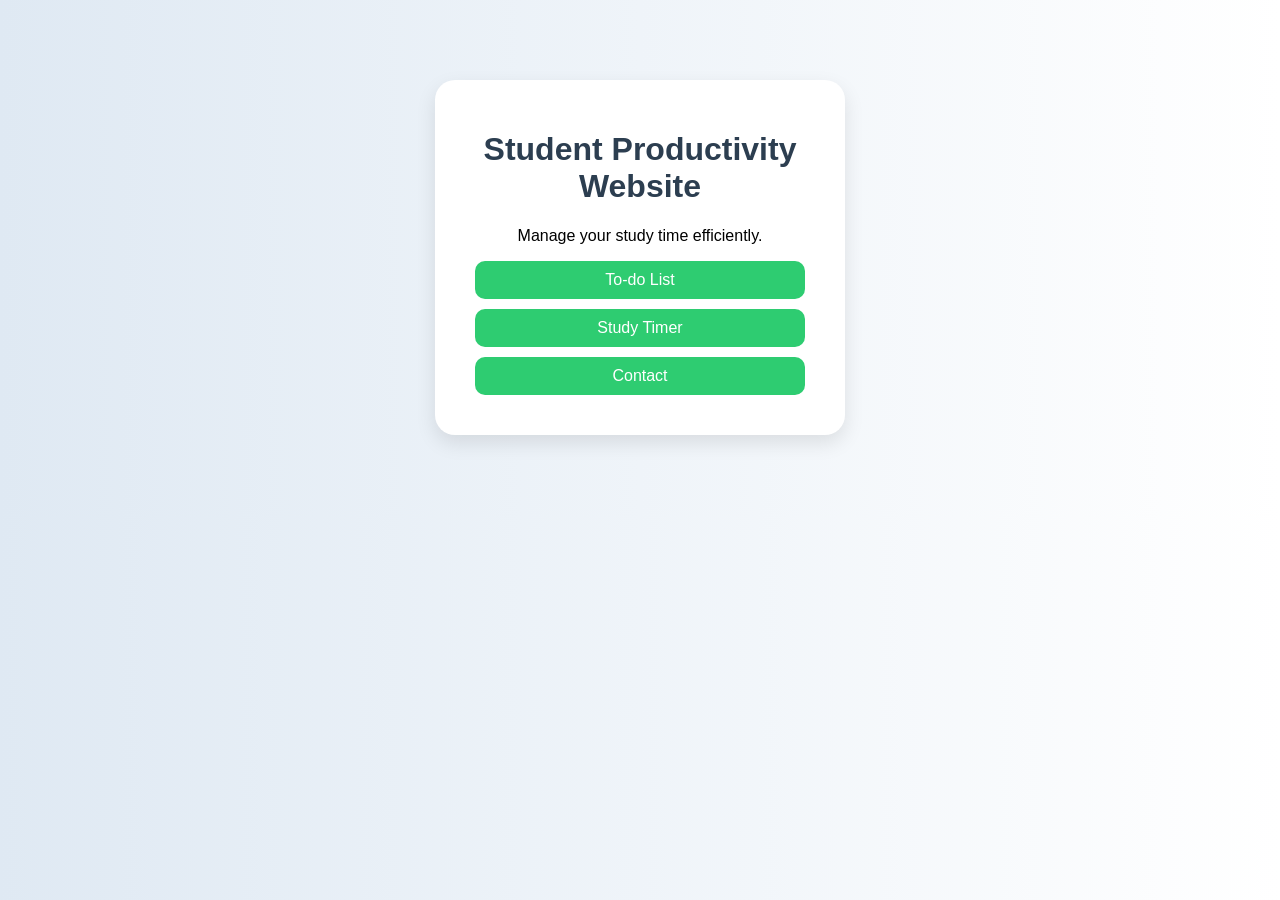
<file: index.html>
<!DOCTYPE html>
<html>
<head>
    <title>Student Productivity Website</title>
    <link rel="stylesheet" href="style.css">
</head>
<body>

<div class="container">

<h1>Student Productivity Website</h1>
<p>Manage your study time efficiently.</p>

<a href="todo.html">To-do List</a>
<a href="timer.html">Study Timer</a>
<a href="contact.html">Contact</a>

</div>

</body>
</html>
</file>
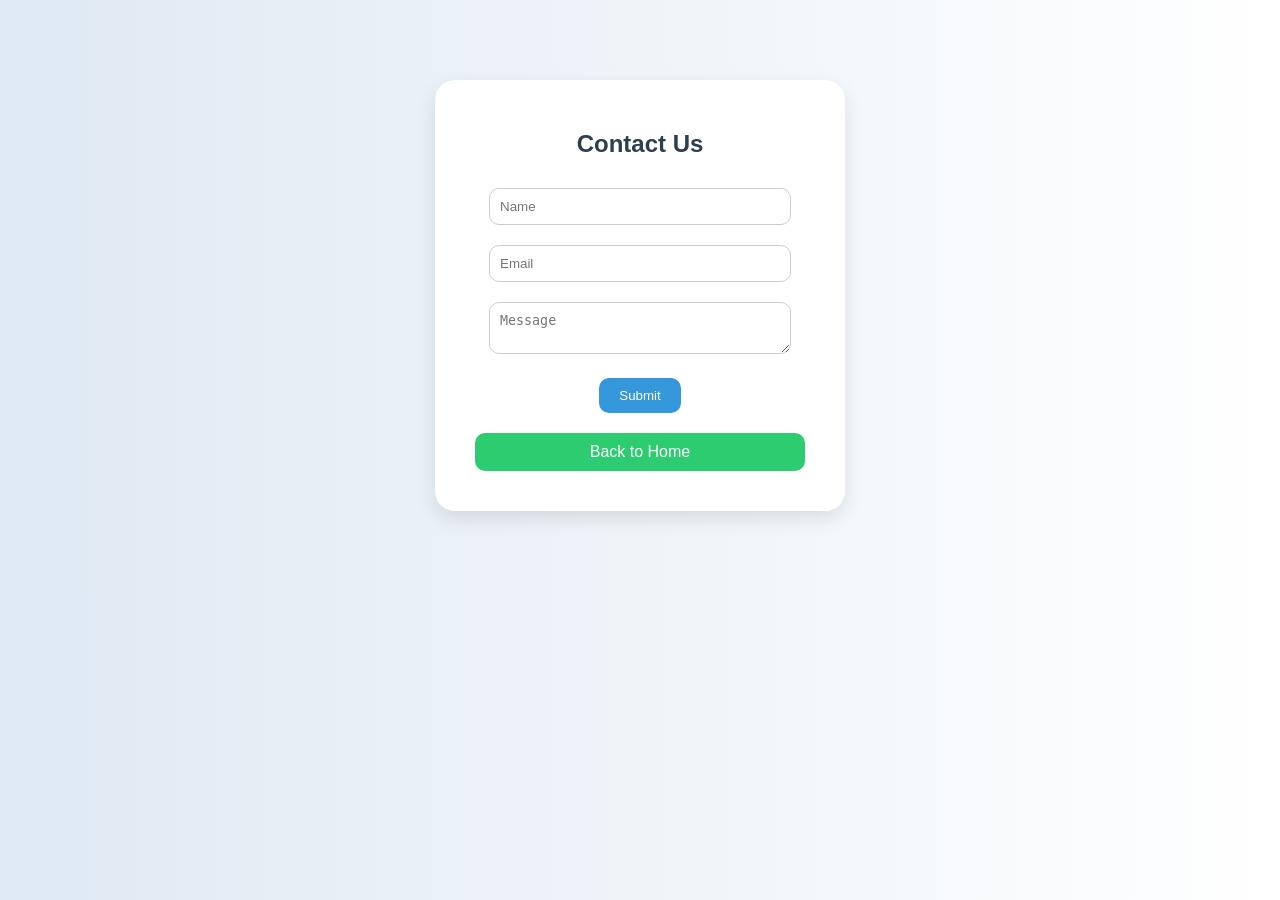
<file: contact.html>
<!DOCTYPE html>
<html>
<head>
    <title>Contact</title>
    <link rel="stylesheet" href="style.css">
</head>
<body>

<div class="container">

<h2>Contact Us</h2>

<input placeholder="Name">
<input placeholder="Email">
<textarea placeholder="Message"></textarea>

<button onclick="alert('Message Sent!')">Submit</button>

<a href="index.html">Back to Home</a>

</div>

</body>
</html>
</file>
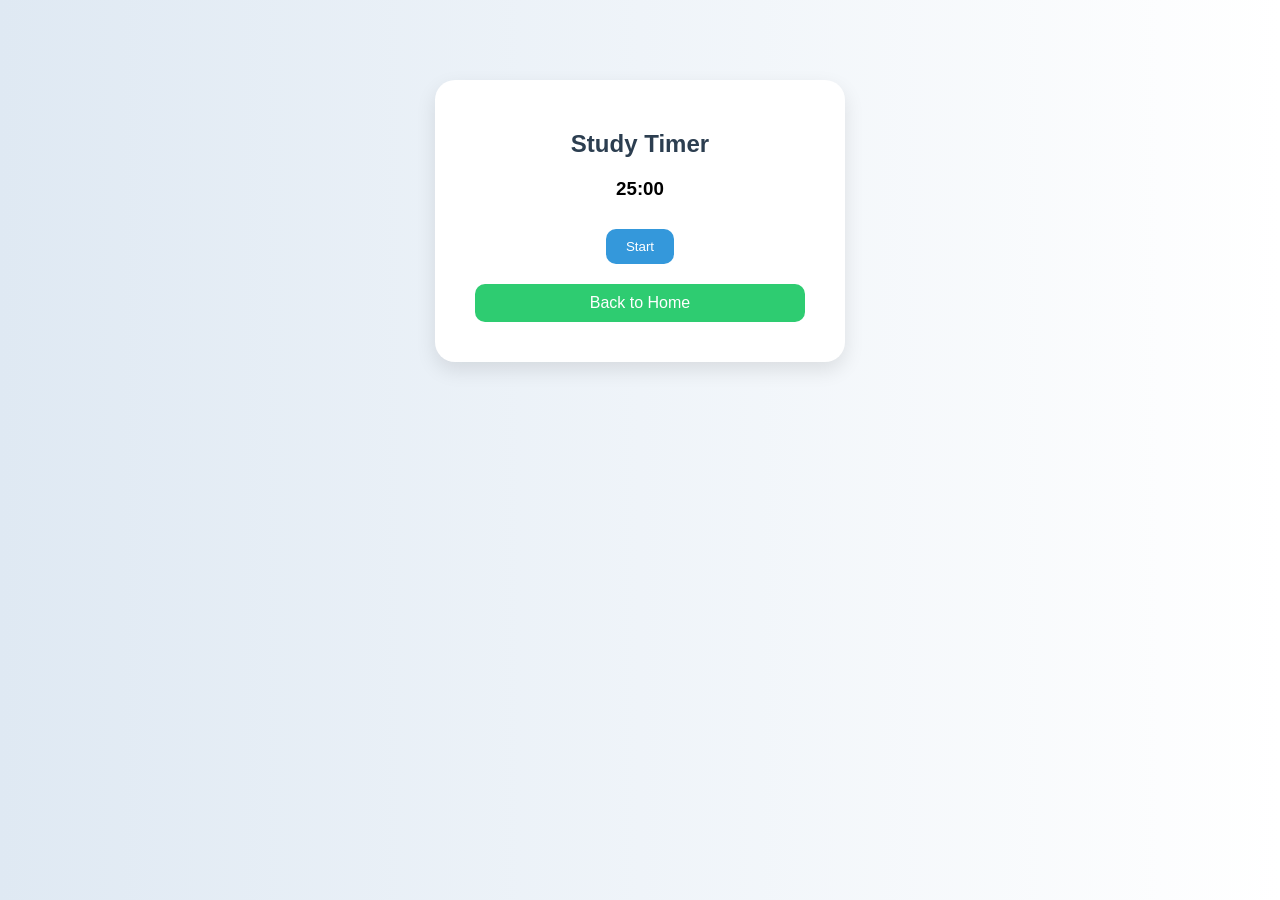
<file: timer.html>
<!DOCTYPE html>
<html>
<head>
    <title>Study Timer</title>
    <link rel="stylesheet" href="style.css">
</head>
<body>

<div class="container">

<h2>Study Timer</h2>

<h3 id="timer">25:00</h3>
<button onclick="startTimer()">Start</button>

<a href="index.html">Back to Home</a>

</div>

<script src="app.js"></script>

</body>
</html>
</file>
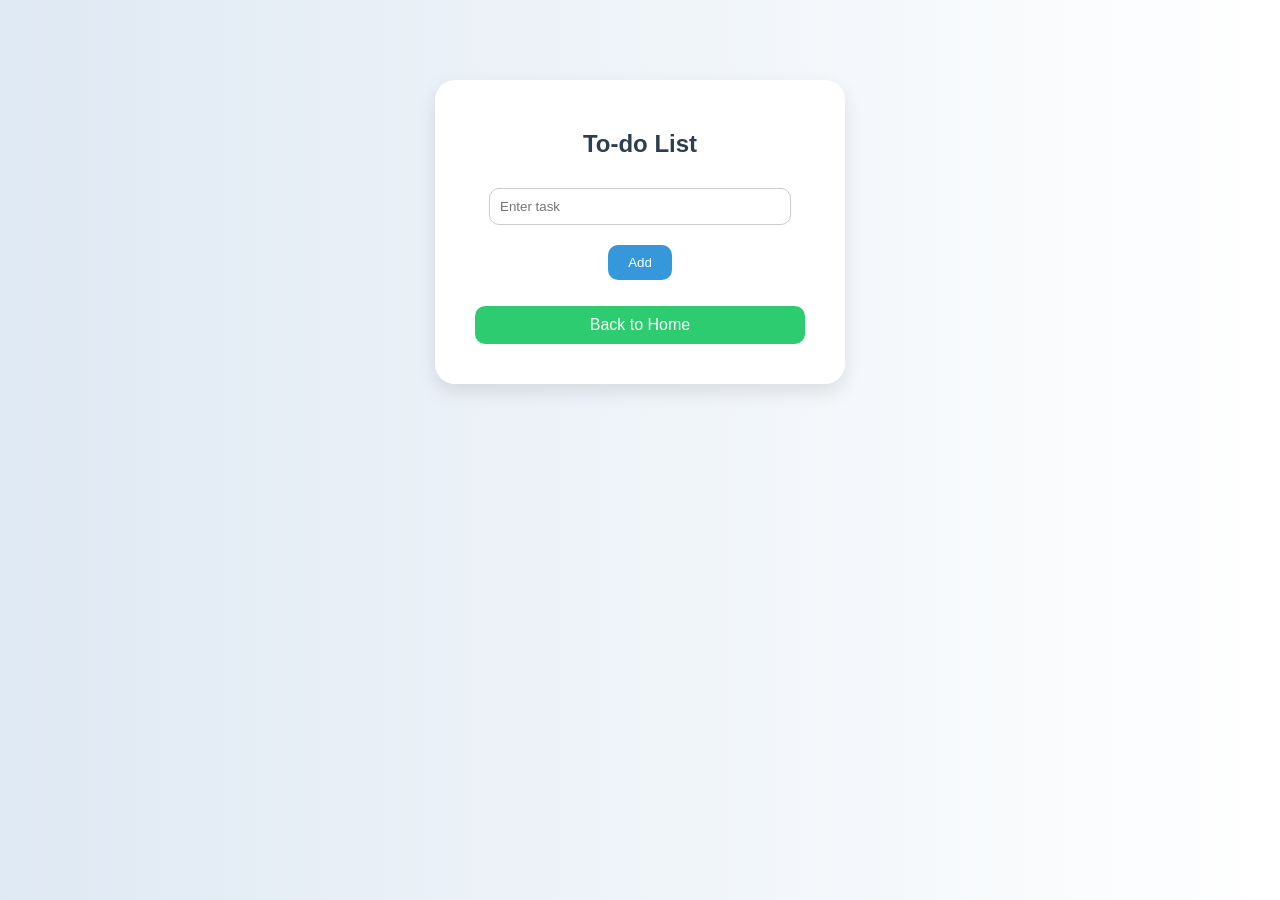
<file: todo.html>
<!DOCTYPE html>
<html>
<head>
    <title>To-do List</title>
    <link rel="stylesheet" href="style.css">
</head>
<body>

<div class="container">

<h2>To-do List</h2>

<input id="taskInput" placeholder="Enter task">
<button onclick="addTask()">Add</button>

<ul id="taskList"></ul>

<a href="index.html">Back to Home</a>

</div>

<script src="app.js"></script>
</body>
</html>
</file>
<file: style.css>
body {
    font-family: Arial, sans-serif;
    background: linear-gradient(to right, #dfe9f3, #ffffff);
    margin: 0;
    padding: 0;
}

/* 中间卡片 */
.container {
    width: 350px;
    margin: 80px auto;
    padding: 30px;
    background: white;
    border-radius: 20px;
    box-shadow: 0 8px 20px rgba(0,0,0,0.1);
    text-align: center;
}

/* 标题 */
h1, h2 {
    color: #2c3e50;
}

/* 按钮 */
button {
    padding: 10px 20px;
    margin: 10px;
    background: #3498db;
    color: white;
    border: none;
    border-radius: 10px;
    cursor: pointer;
    transition: 0.3s;
}

button:hover {
    background: #2980b9;
}

/* 输入框 */
input, textarea {
    padding: 10px;
    width: 80%;
    margin: 10px 0;
    border-radius: 10px;
    border: 1px solid #ccc;
}

/* 链接按钮风格 */
a {
    display: block;
    margin: 10px;
    padding: 10px;
    background: #2ecc71;
    color: white;
    text-decoration: none;
    border-radius: 10px;
}

a:hover {
    background: #27ae60;
}
</file>
